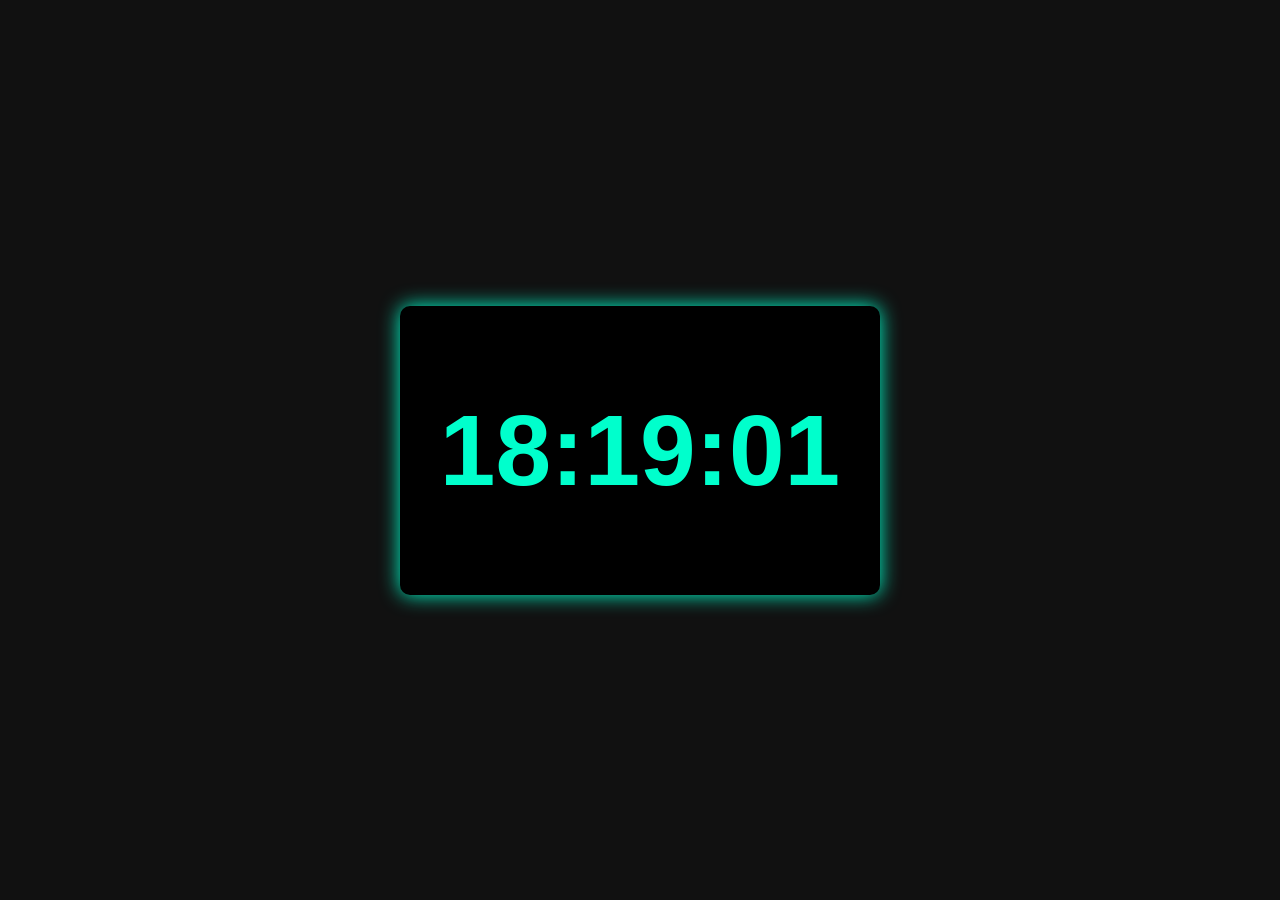
<file: Digital-Clock/index.html>
<!DOCTYPE html>
<html lang="en">
<head>
    <meta charset="UTF-8">
    <title>Digital Clock</title>
    <link rel="stylesheet" href="style.css">
</head>
<body>

    <div class="clock">
        <h1 id="time">00:00:00</h1>
    </div>

    <script src="script.js"></script>
</body>
</html>
</file>
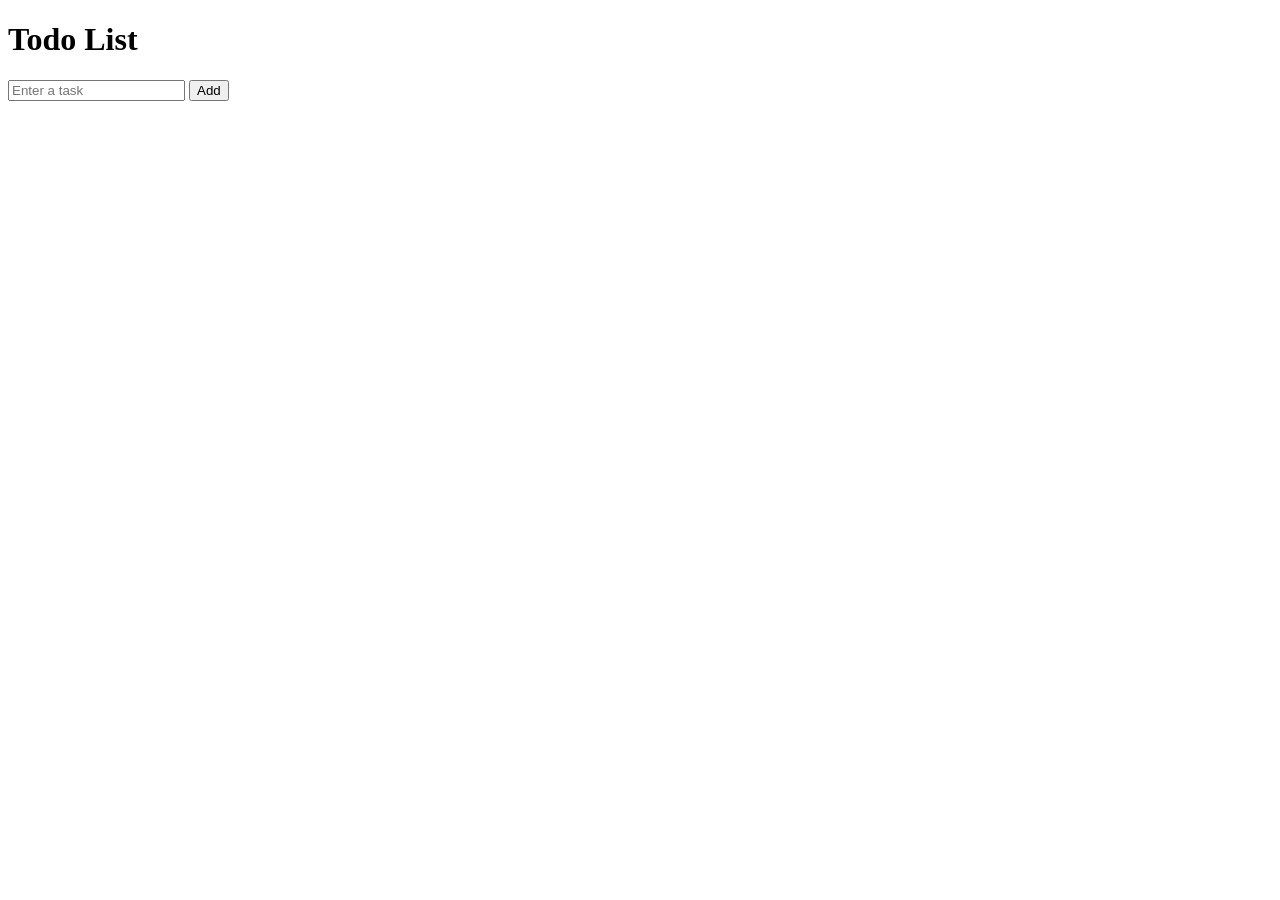
<file: Todo-App/index.html>
<!DOCTYPE html>
<html lang="en">
<head>
    <meta charset="UTF-8">
    <title>Todo App</title>
    <link rel="stylesheet" href="style.css">
</head>
<body>

    <div class="container">
        <h1>Todo List</h1>
        
        <input type="text" id="taskInput" placeholder="Enter a task">
        <button onclick="addTask()">Add</button>

        <ul id="taskList"></ul>
    </div>

    <script src="script.js"></script>
</body>
</html>
</file>
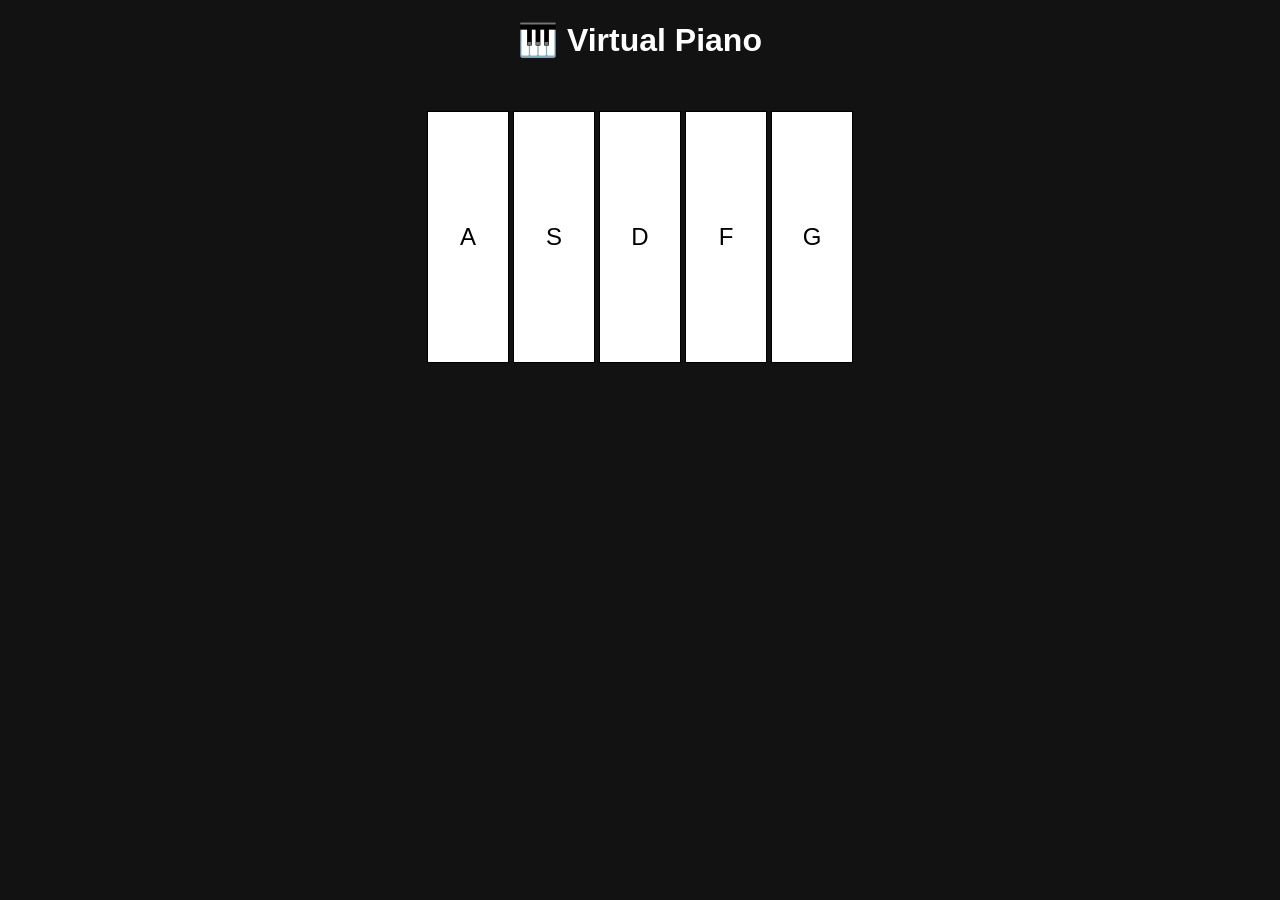
<file: Virtual-Piano/index.html>
<!DOCTYPE html>
<html lang="en">
<head>
    <meta charset="UTF-8">
    <title>Virtual Piano</title>
    <link rel="stylesheet" href="style.css">
</head>
<body>

<h1>🎹 Virtual Piano</h1>

<div class="piano">
    <div class="key" data-note="C">A</div>
    <div class="key" data-note="D">S</div>
    <div class="key" data-note="E">D</div>
    <div class="key" data-note="F">F</div>
    <div class="key" data-note="G">G</div>
</div>

<script src="script.js"></script>
</body>
</html>
</file>
<file: Digital-Clock/style.css>
body {
    margin: 0;
    background: #111;
    color: #00ffcc;
    font-family: Arial;
    display: flex;
    justify-content: center;
    align-items: center;
    height: 100vh;
}

.clock {
    font-size: 50px;
    background: #000;
    padding: 20px 40px;
    border-radius: 10px;
    box-shadow: 0 0 20px #00ffcc;
}
</file>
<file: Todo-App/style.css>
function addTask() {
    let input = document.getElementById("taskInput");
    let task = input.value;

    if (task === "") {
        alert("Please enter a task");
        return;
    }

    let li = document.createElement("li");
    li.innerHTML = task + ' <button onclick="removeTask(this)">X</button>';

    document.getElementById("taskList").appendChild(li);

    input.value = "";
}

function removeTask(button) {
    button.parentElement.remove();
}
</file>
<file: Virtual-Piano/style.css>
body {
    text-align: center;
    background: #121212;
    color: white;
    font-family: Arial;
}

.piano {
    display: flex;
    justify-content: center;
    margin-top: 50px;
}

.key {
    width: 80px;
    height: 250px;
    background: white;
    color: black;
    border: 1px solid #000;
    margin: 2px;
    line-height: 250px;
    font-size: 24px;
    cursor: pointer;
}
</file>
